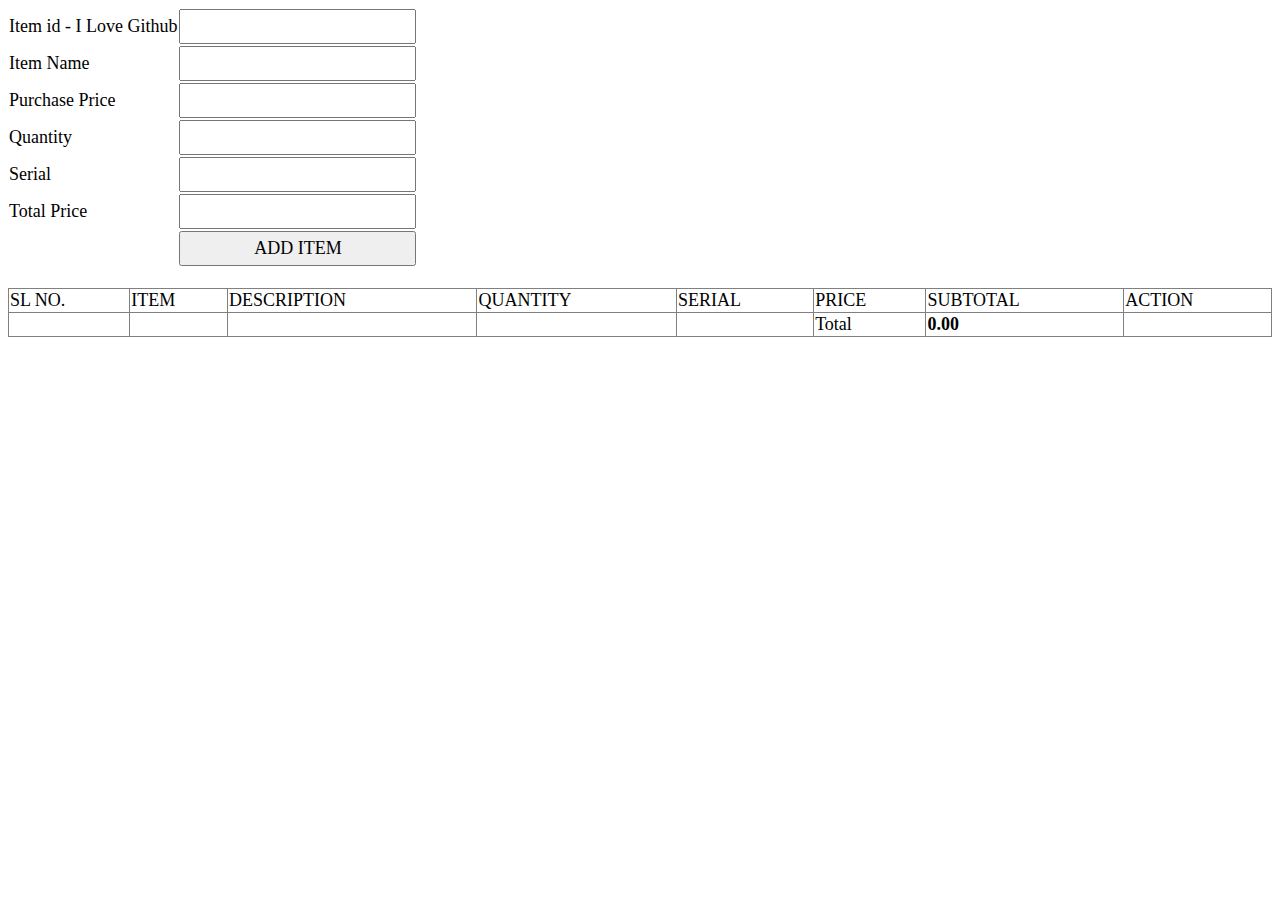
<file: index.html>
<!DOCTYPE html>
<html lang="en" >
<meta http-equiv="content-type" content="text/html;charset=UTF-8" />
<head>
	<title>Array Push GITHUB Thanks</title>
	<script src="js/jquery-3.3.1.min.js"></script>
	<style type="text/css">
	body{
		font-family:tahoma;
		font-size:18px;
	}
	input[type=text]{
		font-family:tahoma;
		font-size:18px;
		outline:none;
		padding:5px;
		color:green;
	}
	input[type=submit]{
		font-family:tahoma;
		font-size:18px;
		width:100%;
		padding:5px;
		text-align:center;
	}
	input[type=button]{
		font-family:tahoma;
		font-size:18px;
		width:48%;
		padding:5px;
		text-align:center;
	}
	table{
		border-collapse: collapse;
	}	
	</style>
</head>

<body>
	<form id="pur_item_add_form" method="post">
		<table>
			<tr>
				<td>Item id -  I Love Github</td>
				<td><input type="text" name="item"></td>
			</tr>
			<tr>
				<td>Item Name</td>
				<td><input type="text" name="item_name"></td>
			</tr>
			<tr>
				<td>Purchase Price</td>
				<td><input type="text" name="pur_price"></td>
			</tr>
			<tr>
				<td>Quantity</td>
				<td><input type="text" name="pur_quantity"></td>
			</tr>
			<tr>
				<td>Serial</td>
				<td><input type="text" name="bonus_quantity"></td>
			</tr>
			<tr>
				<td>Total Price</td>
				<td><input type="text" name="pur_subtotal_price"></td>
			</tr>
			<tr>
				<td></td>
				<td>
					<input type="button" style="display:none;" name="pur_item_update" value="UPDATE" >
					<input type="button" style="display:none;" name="pur_item_cancel" value="CANCEL" >
					<input type="submit" name="pur_item_add" value="ADD ITEM" >
					<input type="hidden" name="pur_tr_index" value="">
					<input type="hidden" name="pur_item_id" value="">				
				</td>
			</tr>
		</table>
	</form>	

	<br />
	
	<table id="pur_item_table" border="1" width="100%">
		<thead>
			<tr>
				<td style="display:none;"></td>
				<td class="text-center">SL NO.</td>
				<td>ITEM</td>
				<td>DESCRIPTION</td>
				<td>QUANTITY</td>
				<td>SERIAL</td>
				<td>PRICE</td>
				<td>SUBTOTAL</td>
				<td>ACTION</td>
			</tr>
		</thead>
		<tbody>           
			<tr>
				<td style="display:none;"><strong></strong></td>
				<td><strong></strong></td>
				<td><strong></strong></td>
				<td><strong></strong></td>
				<td><strong></strong></td>
				<td><strong></strong></td>
				<td>Total</td>
				<td><strong><span id="pur_total_price">0.00</span></strong></td>
				<td><strong></strong></td>
			</tr>
		</tbody>
	</table>
	
	<script>
		$(function(){
			$("#pur_item_add_form").submit(function(e){
			e.preventDefault();

				var item = $('[name="item"]').val();
				var item_name = $('[name="item_name"]').val();
				var pur_price = $('[name="pur_price"]').val();
				var pur_quantity = $('[name="pur_quantity"]').val();
				var bonus_quantity = $('[name="bonus_quantity"]').val();
				var pur_subtotal_price = $('[name="pur_subtotal_price"]').val();
				
				//alert(item);
				//return false;
				
				if(item == ""){
					alert('You must select an item !!');
					return;
				}
				
				var total_row = $('#pur_item_table tr').length;
				
				/*for item chk */
				for(var i = 1; i< total_row-1; i++){
					var table_item =  parseInt($('#pur_item_table tr:eq('+i+') td:eq(0)').html());
					if(table_item == item){
						alert('Item already exists.');
						return;
					}
				}
			   
				var last_row = total_row - 2;
				var sl = last_row + 1;
				var recent_row = total_row - 1;
				
				$('<tr>'+
				  '<td style="display:none;">'+item+'</td>'+
				  '<td class="text-center"><strong>'+sl+'</strong></td>'+
				  '<td>'+item+'</td>'+
				  '<td id>'+item_name+'</td>'+
				  '<td>'+pur_quantity+'</td>'+
				  '<td>'+bonus_quantity+'</td>'+
				  '<td>'+pur_price+'</td>'+
				  '<td>'+pur_subtotal_price+'</td>'+
				  '<td><a style="line-height:15px!important;" onclick="pur_table_edit($(this).parent().parent().index());" class="btn btn-primary">Edit</a>&nbsp;&nbsp;<a style="line-height:15px!important;background:#f00;" onclick="pur_table_remove($(this).parent().parent().index());" class="btn btn-primary">Remove</a></td>'+
				 
				  '</tr>'
				  ).insertAfter($('#pur_item_table tr:eq('+last_row+')'));
				
				   
				var ttl_price = 0.00;
				for(var i = 1; i< total_row - 1; i++){
					var ttrprc = $('#pur_item_table tr:eq('+i+') td:eq(7)').text().trim();
					ttl_price += parseFloat(ttrprc);    
				}
				
				var total_price = parseFloat(ttl_price) + parseFloat(pur_subtotal_price);
				
				$('#pur_total_price').text(total_price);
				$('[name="pur_total_price"]').val(total_price);
				$('[name="pur_amt_due"]').val(total_price);
				
				pur_form_clear();

				//purchase.pur_inv_control_dis();		
			
			});
			
			/*pur item update*/
			$('[name="pur_item_update"]').click(function(){
				
				//alert('Hello Boss');
				//return false;
				
				var ind = $('[name="pur_tr_index"]').val();
				if(ind == ""){
					alert('Select Item for update');
					return;
				}
				$('#pur_item_table tr:eq('+ind+')').remove();
				var item = $('[name="pur_item_id"]').val();
				var item_name = $('#pur_item_name').text().trim();
				//var item_name = $('#pur_item_show option:selected').text();
				var pur_price = $('[name="pur_price"]');
				var pur_quantity = $('[name="pur_quantity"]');
				var bonus_quantity = $('[name="bonus_quantity"]');
				var pur_subtotal_price = $('[name="pur_subtotal_price"]');
				 
				 
				//alert(item_name);
				pur_item_add(item, item_name, pur_price.val(), pur_quantity.val(), bonus_quantity.val(), pur_subtotal_price.val());
				$('[name="pur_item_update"]').css('display', 'none');
				$('[name="pur_item_cancel"]').css('display', 'none');
				$('[name="pur_item_add"]').css('display', '');
				pur_form_clear();
				
				var total_row = $('#pur_item_table tr').length;

				for(var i = 1; i< total_row-1; i++){
					$('#pur_item_table tr:eq('+i+') td:eq(1)').text(i);
				}
				
			});

			/*update end*/      
			$('[name="pur_item_cancel"]').click(function(){
				$('[name="pur_item_update"]').css('display', 'none');
				$('[name="pur_item_cancel"]').css('display', 'none');
				$('[name="pur_item_add"]').css('display', '');
				pur_form_clear();
			}); 		
			
		})
		
		function pur_table_remove(ind){
			var rev_r =   $('#pur_item_table tr:eq('+ind+') td:eq(7)').html().trim();
			var rev_total_price = $('#pur_total_price').text();
			var sub_total_price = rev_total_price - rev_r;
			$('#pur_total_price').text(sub_total_price);
			$('[name="pur_total_price"]').val(sub_total_price);
			$('#pur_item_table tr:eq('+ind+')').remove();		
		}
		
		function pur_table_edit(ind){
			var item_id = $('#pur_item_table tr:eq('+ind+') td:eq(0)').html().trim();
			var item_price = $('#pur_item_table tr:eq('+ind+') td:eq(6)').html().trim();
			var quantity = $('#pur_item_table tr:eq('+ind+') td:eq(4)').html().trim();
			var bonus_quantity = $('#pur_item_table tr:eq('+ind+') td:eq(5)').html().trim();
			var total_price = $('#pur_item_table tr:eq('+ind+') td:eq(7)').html().trim();

			$('[name="pur_tr_index"]').val(ind);
			$('[name="pur_price"]').val(item_price);
			$('[name="pur_quantity"]').val(quantity);
			$('[name="bonus_quantity"]').val(bonus_quantity);
			$('[name="pur_subtotal_price"]').val(total_price);
			   
			//item_select(item_id);

			$('[name="pur_item_update"]').css('display', '');
			$('[name="pur_item_cancel"]').css('display', '');
			$('[name="pur_item_add"]').css('display', 'none');		
		}	
		
		function pur_form_clear(){
			$('[name="item"]').val('');
			$('[name="item_name"]').val('');
			$('[name="pur_price"]').val('');
			$('[name="pur_quantity"]').val('');
			$('[name="bonus_quantity"]').val('');
			$('[name="pur_subtotal_price"]').val('');	
		}
		
		function pur_item_add(item, item_name, pur_price, pur_quantity, bonus_quantity, pur_subtotal_price){
		
			var item = $('[name="item"]').val();
			var item_name = $('[name="item_name"]').val();	
		
			//if(item == ""){
			   // alert('You must select an item !!');
				//return;
		   //}
			
			var total_row = $('#pur_item_table tr').length;
			
			/*for item chk */
			for(var i = 1; i< total_row-1; i++){
				var table_item =  parseInt($('#pur_item_table tr:eq('+i+') td:eq(0)').html());
				if(table_item == item){
					alert('Item already exists.');
					return;
				}
			}
		   
			var last_row = total_row - 2;
			var sl = last_row + 1;
			var recent_row = total_row - 1;
			
			$('<tr>'+
			  '<td style="display:none;">'+item+'</td>'+
			  '<td class="text-center"><strong>'+sl+'</strong></td>'+
			  '<td>'+item+'</td>'+
			  '<td id>'+item_name+'</td>'+
			  '<td>'+pur_quantity+'</td>'+
			  '<td>'+bonus_quantity+'</td>'+
			  '<td>'+pur_price+'</td>'+
			  '<td>'+pur_subtotal_price+'</td>'+
			  '<td><a style="line-height:15px!important;" onclick="pur_table_edit($(this).parent().parent().index());" class="btn btn-primary">Edit</a>&nbsp;&nbsp;<a style="line-height:15px!important;background:#f00;" onclick="pur_table_remove($(this).parent().parent().index());" class="btn btn-primary">Remove</a></td>'+
			 
			  '</tr>'
			  ).insertAfter($('#pur_item_table tr:eq('+last_row+')'));
			
			   
			var ttl_price = 0.00;
			for(var i = 1; i< total_row - 1; i++){
				var ttrprc = $('#pur_item_table tr:eq('+i+') td:eq(7)').text().trim();
				ttl_price += parseFloat(ttrprc);    
			}
			
			var total_price = parseFloat(ttl_price) + parseFloat(pur_subtotal_price);
			
			$('#pur_total_price').text(total_price);
			$('[name="pur_total_price"]').val(total_price);
			$('[name="pur_amt_due"]').val(total_price);	
		}
	</script>
</body>
</html>
</file>
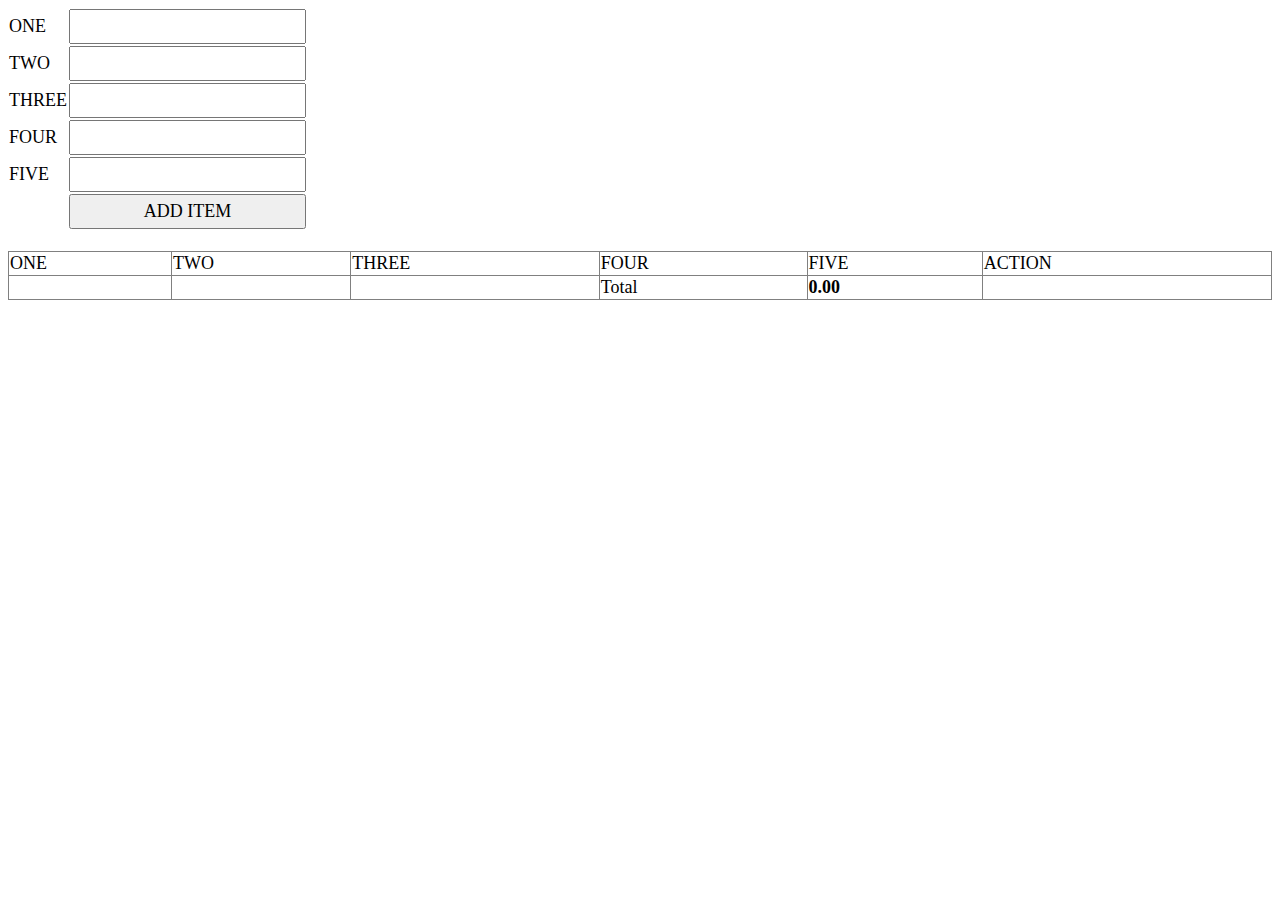
<file: trial.html>
<!DOCTYPE html>
<html lang="en" >
<meta http-equiv="content-type" content="text/html;charset=UTF-8" />
<head>
	<title>Array Push</title>
	<script src="js/jquery-3.3.1.min.js"></script>
	<style type="text/css">
	body{
		font-family:tahoma;
		font-size:18px;
	}
	input[type=text]{
		font-family:tahoma;
		font-size:18px;
		outline:none;
		padding:5px;
		color:green;
	}
	input[type=submit]{
		font-family:tahoma;
		font-size:18px;
		width:100%;
		padding:5px;
		text-align:center;
	}
	input[type=button]{
		font-family:tahoma;
		font-size:18px;
		width:48%;
		padding:5px;
		text-align:center;
	}
	table{
		border-collapse: collapse;
	}	
	</style>
</head>

<body>
	<form id="pur_item_add_form" method="post">
		<table>
			<tr>
				<td>ONE</td>
				<td><input type="text" name="one"></td>
			</tr>
			<tr>
				<td>TWO</td>
				<td><input type="text" name="two"></td>
			</tr>
			<tr>
				<td>THREE</td>
				<td><input type="text" name="three"></td>
			</tr>
			<tr>
				<td>FOUR</td>
				<td><input type="text" name="four"></td>
			</tr>
			<tr>
				<td>FIVE</td>
				<td><input type="text" name="five"></td>
			</tr>
			<tr>
				<td></td>
				<td>
					<input type="button" style="display:none;" name="pur_item_update" value="UPDATE" >
					<input type="button" style="display:none;" name="pur_item_cancel" value="CANCEL" >
					<input type="submit" name="pur_item_add" value="ADD ITEM" >
					<input type="hidden" name="pur_tr_index" value="">
					<input type="hidden" name="pur_item_id" value="">				
				</td>
			</tr>
		</table>
	</form>	

	<br />
	
	<table id="pur_item_table" border="1" width="100%">
		<thead>
			<tr>
				<td>ONE</td>
				<td>TWO</td>
				<td>THREE</td>
				<td>FOUR</td>
				<td>FIVE</td>
				<td>ACTION</td>
			</tr>
		</thead>
		<tbody>           
			<tr>
				<td><strong></strong></td>
				<td><strong></strong></td>
				<td><strong></strong></td>
				<td>Total</td>
				<td><strong><span id="pur_total_price">0.00</span></strong></td>
				<td><strong></strong></td>
			</tr>
		</tbody>
	</table>
	
	<script>
		$(function(){
			$("#pur_item_add_form").submit(function(e){
				e.preventDefault();

				var one = $('[name="one"]').val();
				var two = $('[name="two"]').val();
				var three = $('[name="three"]').val();
				var four = $('[name="four"]').val();
				var five = $('[name="five"]').val();
				
				var total_row = $('#pur_item_table tr').length; // Counting table total row
				
				//Preventing duplicate value [Start]
				for(var i = 1; i< total_row-1; i++){
					var table_item =  parseInt($('#pur_item_table tr:eq('+i+') td:eq(0)').html()); //First row er first column-ke dora hoyese.
					
					if(table_item == one){
						alert('Item already exists.');
						return false;
					}
				}
				//Preventing duplicate value [Stop]
				
				var last_row = total_row - 2;
				
				var sl = last_row + 1;
				var recent_row = total_row - 1;
				
				$('<tr>'+
				  '<td>'+one+'</td>'+
				  '<td>'+two+'</td>'+
				  '<td>'+three+'</td>'+
				  '<td>'+four+'</td>'+
				  '<td>'+five+'</td>'+
				  '<td><a style="line-height:15px!important;" onclick="pur_table_edit($(this).parent().parent().index());" class="btn btn-primary">Edit</a>&nbsp;&nbsp;<a style="line-height:15px!important;background:#f00;" onclick="pur_table_remove($(this).parent().parent().index());" class="btn btn-primary">Remove</a></td>'+
				 
				  '</tr>'
				  ).insertAfter($('#pur_item_table tr:eq('+last_row+')'));
				
				var initPrice = 0.00;
				for(var i = 1; i< total_row - 1; i++){
					var every_row_price = $('#pur_item_table tr:eq('+i+') td:eq(4)').text().trim();
					initPrice += parseFloat(every_row_price);    
				}
				
				var total_price = parseFloat(initPrice) + parseFloat(five);
				
				$('#pur_total_price').text(total_price);
				
				pur_form_clear();

				//purchase.pur_inv_control_dis();		
			
			});


			
			/*pur item update*/
			$('[name="pur_item_update"]').click(function(){
				
				var ind = $('[name="pur_tr_index"]').val();
				
				alert(ind);
				return false;
				
				if(ind == ""){
					alert('Select Item for update');
					return;
				}
				
				$('#pur_item_table tr:eq('+ind+')').remove();
				
				var one = $('[name="one"]').val();
				var two = $('[name="two"]').val();
				var three = $('[name="three"]').val();
				var four = $('[name="four"]').val();
				var five = $('[name="five"]').val();

				<!-- alert(two); -->
				<!-- return false; -->
				
				//alert(item_name);
				pur_item_add(one, two, three, four, five);
				
				$('[name="pur_item_update"]').css('display', 'none');
				$('[name="pur_item_cancel"]').css('display', 'none');
				$('[name="pur_item_add"]').css('display', '');
				
				pur_form_clear();
				
				var total_row = $('#pur_item_table tr').length;

				for(var i = 1; i< total_row-1; i++){
					$('#pur_item_table tr:eq('+i+') td:eq(1)').text(i);
				}
				
			});

			
			
			/*update end*/      
			$('[name="pur_item_cancel"]').click(function(){
				$('[name="pur_item_update"]').css('display', 'none');
				$('[name="pur_item_cancel"]').css('display', 'none');
				$('[name="pur_item_add"]').css('display', '');
				pur_form_clear();
			}); 		
			
		})
		
		
		function pur_table_remove(ind){
			var rev_r =   $('#pur_item_table tr:eq('+ind+') td:eq(5)').html().trim();
			var rev_total_price = $('#pur_total_price').text();
			var sub_total_price = rev_total_price - rev_r;
			$('#pur_total_price').text(sub_total_price);
			$('[name="pur_total_price"]').val(sub_total_price);
			$('#pur_item_table tr:eq('+ind+')').remove();		
		}
		
		
		function pur_table_edit(ind){
			var one = $('#pur_item_table tr:eq('+ind+') td:eq(0)').html().trim();
			var two = $('#pur_item_table tr:eq('+ind+') td:eq(1)').html().trim();
			var three = $('#pur_item_table tr:eq('+ind+') td:eq(2)').html().trim();
			var four = $('#pur_item_table tr:eq('+ind+') td:eq(3)').html().trim();
			var five = $('#pur_item_table tr:eq('+ind+') td:eq(4)').html().trim();		
			
			$('[name="pur_tr_index"]').val(ind);
			
			$('[name="one"]').val(one);
			$('[name="two"]').val(two);
			$('[name="three"]').val(three);
			$('[name="four"]').val(four);
			$('[name="five"]').val(five);
			   
			//item_select(item_id);

			$('[name="pur_item_update"]').css('display', '');
			$('[name="pur_item_cancel"]').css('display', '');
			$('[name="pur_item_add"]').css('display', 'none');		
		}	


		
		function pur_form_clear(){
			$('[name="one"]').val('');
			$('[name="two"]').val('');
			$('[name="three"]').val('');
			$('[name="four"]').val('');
			$('[name="five"]').val('');	
		}


		
		function pur_item_add(one, two, three, four, five){

			<!-- alert(two); -->
			<!-- return false; -->
	
			var total_row = $('#pur_item_table tr').length; // Counting table total row
			
			//Preventing duplicate value [Start]
			for(var i = 1; i< total_row-1; i++){
				var table_item =  parseInt($('#pur_item_table tr:eq('+i+') td:eq(0)').html()); //First row er first column-ke dora hoyese.
				
				if(table_item == one){
					alert('Item already exists.');
					return false;
				}
			}
			//Preventing duplicate value [Stop]
			
			var last_row = total_row - 2;
			
			var sl = last_row + 1;
			var recent_row = total_row - 1;
			
			$('<tr>'+
			  '<td>'+one+'</td>'+
			  '<td>'+two+'</td>'+
			  '<td>'+three+'</td>'+
			  '<td>'+four+'</td>'+
			  '<td>'+five+'</td>'+
			  '<td><a style="line-height:15px!important;" onclick="pur_table_edit($(this).parent().parent().index());" class="btn btn-primary">Edit</a>&nbsp;&nbsp;<a style="line-height:15px!important;background:#f00;" onclick="pur_table_remove($(this).parent().parent().index());" class="btn btn-primary">Remove</a></td>'+
			 '</tr>'
			  ).insertAfter($('#pur_item_table tr:eq('+last_row+')'));
			
			var initPrice = 0.00;
			for(var i = 1; i< total_row - 1; i++){
				var every_row_price = $('#pur_item_table tr:eq('+i+') td:eq(4)').text().trim();
				initPrice += parseFloat(every_row_price);    
			}
			
			var total_price = parseFloat(initPrice) + parseFloat(five);
			
			$('#pur_total_price').text(total_price);
			
			pur_form_clear();
		}
	</script>
</body>
</html>
</file>
